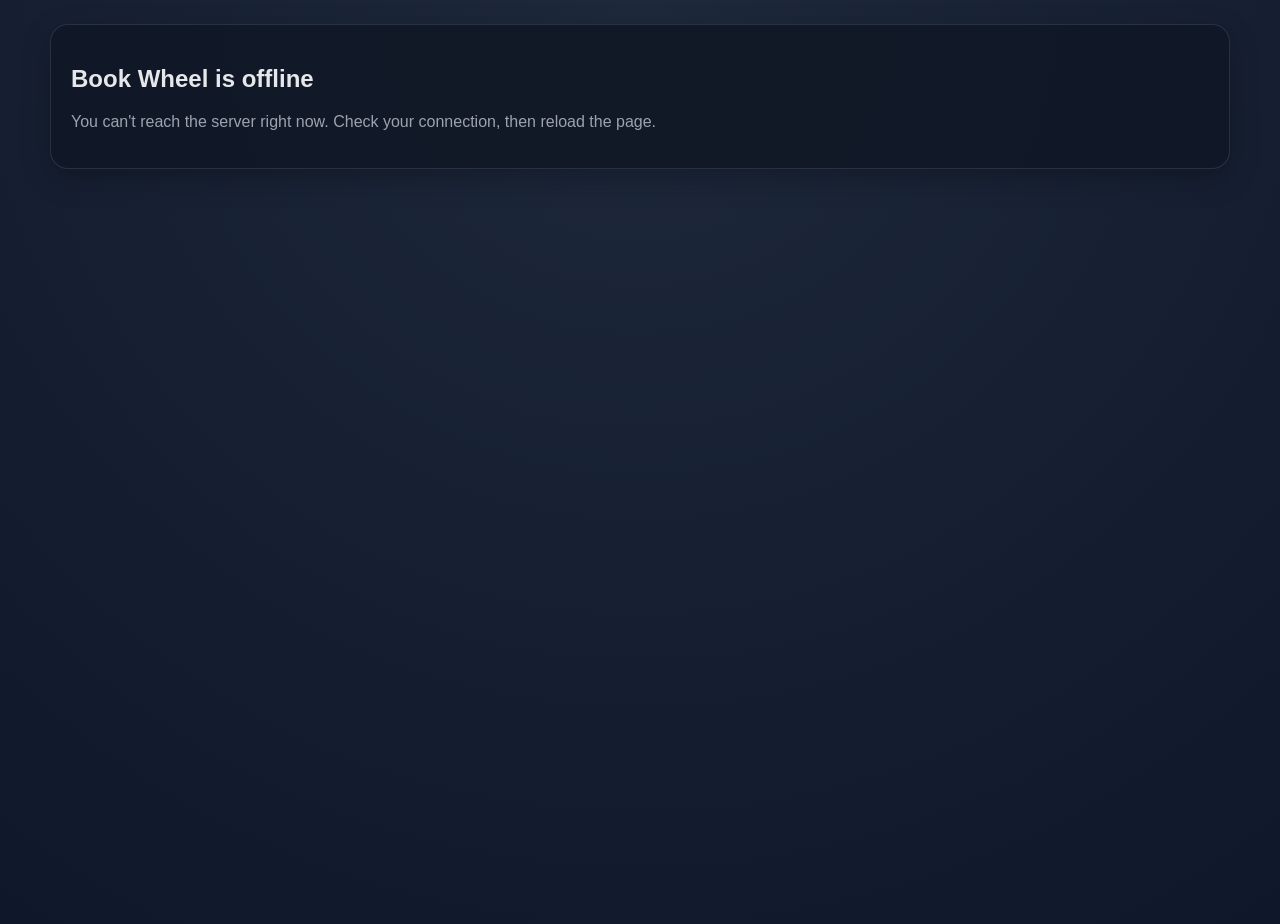
<file: BookWheel/wwwroot/offline.html>
<!doctype html>
<html lang="en">
<head>
  <meta charset="utf-8" />
  <meta name="viewport" content="width=device-width, initial-scale=1" />
  <title>Book Wheel — Offline</title>
  <link rel="stylesheet" href="css/site.css" />
</head>
<body>
  <main class="shell">
    <section class="card">
      <h1>Book Wheel is offline</h1>
      <p class="message">You can't reach the server right now. Check your connection, then reload the page.</p>
    </section>
  </main>
</body>
</html>
</file>
<file: BookWheel/wwwroot/css/site.css>
:root {
  color-scheme: dark;
  font-family: Arial, Helvetica, sans-serif;
  --bg: #0f172a;
  --bg-accent: #1e293b;
  --card: #111827;
  --text: #e5e7eb;
  --muted: #9ca3af;
  --accent: #38bdf8;
  --danger: #f87171;
  --input-bg: #0b1220;
  --chip-bg: #1f2937;
  --button-secondary-bg: #334155;
  --button-primary-text: #00111a;
  --pointer: #f8fafc;
  --wheel-border: rgba(255, 255, 255, 0.08);
  --backdrop: rgba(2, 6, 23, 0.72);
  --card-border: rgba(148, 163, 184, 0.18);
  --wheel-slice-1: #38bdf8;
  --wheel-slice-2: #60a5fa;
  --wheel-slice-3: #818cf8;
  --wheel-slice-4: #f472b6;
  --wheel-slice-5: #34d399;
  --wheel-slice-6: #fbbf24;
}

[data-theme="light"] {
  color-scheme: light;
  --bg: #f4f7fb;
  --bg-accent: #ffffff;
  --card: #ffffff;
  --text: #0f172a;
  --muted: #475569;
  --accent: #027ab8; /* darkened from #0284c7 (4.10:1) to meet WCAG 1.4.3 AA (4.69:1 vs white) */
  --danger: #dc2626;
  --input-bg: #f8fafc;
  --chip-bg: #e2e8f0;
  --button-secondary-bg: #cbd5e1;
  --button-primary-text: #ffffff;
  --pointer: #0f172a;
  --wheel-border: rgba(15, 23, 42, 0.2);
  --backdrop: rgba(15, 23, 42, 0.35);
  --card-border: rgba(100, 116, 139, 0.28);
  --wheel-slice-1: #38bdf8;
  --wheel-slice-2: #60a5fa;
  --wheel-slice-3: #818cf8;
  --wheel-slice-4: #f472b6;
  --wheel-slice-5: #34d399;
  --wheel-slice-6: #fbbf24;
}

/* High-contrast theme: WCAG AAA-oriented palette (pure black/white/yellow),
   solid fills instead of color-mix blends, and thicker borders so shapes
   don't rely on subtle shading to read as distinct. */
[data-theme="high-contrast"] {
  color-scheme: dark;
  --bg: #000000;
  --bg-accent: #000000;
  --card: #000000;
  --text: #ffffff;
  --muted: #e5e5e5;
  --accent: #ffff00;
  --danger: #ff6b6b;
  --input-bg: #000000;
  --chip-bg: #1a1a1a;
  --button-secondary-bg: #1a1a1a;
  --button-primary-text: #000000;
  --pointer: #ffff00;
  --wheel-border: #ffffff;
  --backdrop: rgba(0, 0, 0, 0.92);
  --card-border: #ffffff;
  --wheel-slice-1: #ffff00;
  --wheel-slice-2: #00ffff;
  --wheel-slice-3: #ffffff;
  --wheel-slice-4: #ff8c00;
  --wheel-slice-5: #00ff7f;
  --wheel-slice-6: #ff69b4;
}

[data-theme="high-contrast"] .card,
[data-theme="high-contrast"] .modal,
[data-theme="high-contrast"] .modal form,
[data-theme="high-contrast"] .scanner-stack,
[data-theme="high-contrast"] .user-management-shell,
[data-theme="high-contrast"] .user-management-layout,
[data-theme="high-contrast"] .tab-panel,
[data-theme="high-contrast"] .book-row,
[data-theme="high-contrast"] .user-row,
[data-theme="high-contrast"] .books-empty-state,
[data-theme="high-contrast"] .user-list-empty,
[data-theme="high-contrast"] .toast,
[data-theme="high-contrast"] .selected-book:not(:empty) {
  background: var(--card);
  border-color: var(--card-border);
  border-width: 2px;
}

[data-theme="high-contrast"] .selected-book {
  color: var(--text);
  text-shadow: none;
}

[data-theme="high-contrast"] .selected-book:not(:empty) {
  border-color: var(--accent);
}

[data-theme="high-contrast"] button:disabled {
  opacity: 0.85;
}

[data-theme="high-contrast"] input {
  border-color: var(--card-border);
}

[data-theme="high-contrast"] button:focus-visible,
[data-theme="high-contrast"] input:focus-visible,
[data-theme="high-contrast"] .book-title-btn:focus-visible,
[data-theme="high-contrast"] #wheelCanvas:focus-visible {
  outline: 3px solid var(--accent);
  outline-offset: 2px;
}

* { box-sizing: border-box; }

.skip-link {
  position: absolute;
  top: -44px;
  left: 12px;
  z-index: 1000;
  padding: 10px 12px;
  border-radius: 10px;
  background: var(--accent);
  color: var(--button-primary-text);
  font-weight: 700;
}

.skip-link:focus-visible {
  top: 10px;
}

.sr-only {
  position: absolute;
  width: 1px;
  height: 1px;
  padding: 0;
  margin: -1px;
  overflow: hidden;
  clip: rect(0, 0, 0, 0);
  white-space: nowrap;
  border: 0;
}

body {
  margin: 0;
  min-height: 100vh;
  overflow-x: hidden;
  background: radial-gradient(circle at top, var(--bg-accent), var(--bg));
  color: var(--text);
  transition: background 220ms ease, color 220ms ease;
}

.shell {
  width: min(1180px, calc(100% - 32px));
  margin: 24px auto 48px;
}

.app-footer {
  width: min(1180px, calc(100% - 32px));
  margin: -24px auto 24px;
  display: flex;
  justify-content: center;
}

.card {
  background: color-mix(in srgb, var(--card) 92%, transparent);
  border: 1px solid var(--card-border);
  border-radius: 18px;
  padding: 20px;
  box-shadow: 0 10px 30px rgba(0, 0, 0, 0.24);
}

.grid {
  display: grid;
  gap: 20px;
  grid-template-columns: 1fr 1fr;
  margin: 20px 0;
}

.app {
  display: grid;
  gap: 20px;
}

.top-wheel {
  margin-top: 0;
}

.management-grid {
  margin: 0;
  align-items: start;
  grid-template-columns: 1fr;
}

.books-card {
  display: grid;
  gap: 12px;
}

.stack {
  display: grid;
  gap: 12px;
}

label {
  display: grid;
  gap: 6px;
  color: var(--muted);
}

input, button {
  border: 0;
  border-radius: 12px;
  padding: 12px 14px;
  font: inherit;
}

button:focus-visible,
input:focus-visible,
.book-title-btn:focus-visible,
#wheelCanvas:focus-visible {
  outline: 3px solid color-mix(in srgb, var(--accent) 72%, #ffffff 28%);
  outline-offset: 2px;
}

input,
select {
  background: var(--input-bg);
  color: var(--text);
  border: 1px solid rgba(148, 163, 184, 0.2);
}

select {
  border-radius: 12px;
  padding: 12px 14px;
  font: inherit;
}

button {
  background: var(--accent);
  color: var(--button-primary-text);
  font-weight: 700;
  cursor: pointer;
}

button.secondary {
  background: var(--button-secondary-bg);
  color: var(--text);
}

button:disabled {
  opacity: 0.6;
  cursor: not-allowed;
}

.hidden { display: none; }
.error { color: var(--danger); min-height: 1.2em; }
.message { color: var(--muted); min-height: 1.2em; }

.email-readiness-banner {
  margin: 8px 0;
  padding: 10px 12px;
  border: 1px solid var(--danger);
  border-left-width: 4px;
  border-radius: 8px;
}

.email-test-row {
  display: flex;
  flex-wrap: wrap;
  align-items: center;
  gap: 10px;
  margin: 8px 0;
}

.email-test-row .message { min-height: 0; }

.link-btn {
  background: none;
  color: var(--accent);
  font-weight: 600;
  text-decoration: underline;
  padding: 0;
  align-self: flex-start;
}

.selected-book {
  min-height: 1.6em;
  font-size: 1.35rem;
  font-weight: 800;
  color: color-mix(in srgb, var(--text) 70%, var(--accent));
  text-shadow: 0 0 18px color-mix(in srgb, var(--accent) 45%, transparent);
  letter-spacing: 0.02em;
}

.selected-book:empty {
  min-height: 1.6em;
}

.selected-book:not(:empty) {
  display: inline-flex;
  align-items: center;
  gap: 10px;
  padding: 6px 12px;
  border-radius: 12px;
  background: color-mix(in srgb, var(--accent) 22%, transparent);
  border: 1px solid color-mix(in srgb, var(--accent) 35%, transparent);
}

.selected-book-cover {
  width: 96px;
  height: 138px;
}

.selected-book-details {
  display: inline-flex;
  flex-direction: column;
  align-items: flex-start;
  gap: 2px;
  text-align: left;
}

.toolbar {
  display: flex;
  align-items: center;
  justify-content: space-between;
}

.toolbar-meta {
  display: grid;
  justify-items: end;
  gap: 6px;
}

.user-greeting {
  min-height: 0;
  margin: 0;
  font-weight: 700;
  color: var(--text);
}

.toolbar-actions {
  display: flex;
  align-items: center;
  gap: 10px;
}

.icon-btn {
  display: inline-flex;
  align-items: center;
  justify-content: center;
  width: 44px;
  height: 44px;
  padding: 0;
}

.icon-glyph {
  font-size: 1.2rem;
  line-height: 1;
}

#loginView {
  position: relative;
}

.settings-btn-corner {
  position: absolute;
  top: 20px;
  right: 20px;
}

.settings-row {
  display: flex;
  align-items: center;
  justify-content: space-between;
  gap: 12px;
}

.wheel-card { display: grid; justify-items: center; gap: 14px; }
.wheel-wrap {
  position: relative;
  width: 420px;
  height: 420px;
}

#wheelCanvas {
  width: 420px;
  height: 420px;
  border-radius: 50%;
  background: var(--input-bg);
  border: 10px solid var(--wheel-border);
  transform: rotate(0deg);
  transition: transform 4s cubic-bezier(0.15, 0.8, 0.2, 1);
}

.confetti-piece {
  position: absolute;
  top: 50%;
  left: 50%;
  width: 8px;
  height: 14px;
  margin: -7px 0 0 -4px;
  opacity: 1;
  pointer-events: none;
  animation: confetti-burst 900ms ease-out forwards;
}

@keyframes confetti-burst {
  to {
    transform: translate(var(--confetti-x), var(--confetti-y)) rotate(var(--confetti-rot));
    opacity: 0;
  }
}

@media (prefers-reduced-motion: reduce) {
  .confetti-piece {
    display: none;
  }
}

.pointer {
  position: absolute;
  top: -2px;
  left: 50%;
  transform: translateX(-50%);
  width: 0;
  height: 0;
  border-left: 16px solid transparent;
  border-right: 16px solid transparent;
  border-top: 30px solid var(--pointer);
  filter: drop-shadow(0 3px 4px rgba(0, 0, 0, 0.35));
}

.book-list {
  display: grid;
  gap: 10px;
}

.books-empty-state {
  display: grid;
  gap: 6px;
  padding: 14px;
  border-radius: 12px;
  border: 1px dashed rgba(148, 163, 184, 0.35);
  background: color-mix(in srgb, var(--chip-bg) 60%, transparent);
}

.books-empty-state h3 {
  margin: 0;
  font-size: 1rem;
}

.book-add-row {
  display: grid;
  gap: 10px;
}

.book-list-toolbar {
  display: flex;
  flex-wrap: wrap;
  align-items: flex-end;
  gap: 10px;
}

.book-list-toolbar .toolbar-field {
  display: flex;
  flex-direction: column;
  gap: 4px;
  min-width: 0;
}

.book-list-toolbar .toolbar-search {
  flex: 1 1 200px;
}

.book-list-toolbar label {
  font-size: 0.8rem;
}

.book-add-fields {
  display: grid;
  grid-template-columns: minmax(0, 2fr) minmax(0, 1fr);
  gap: 10px;
}

.book-add-actions {
  display: flex;
  align-items: center;
  justify-content: flex-end;
  gap: 10px;
}

.book-metadata-preview {
  display: flex;
  align-items: center;
  gap: 10px;
}

.book-cover-thumb {
  width: 36px;
  height: 52px;
  object-fit: cover;
  border-radius: 4px;
  background: var(--chip-bg);
  flex-shrink: 0;
}

.book-author-text {
  font-size: 0.85rem;
  opacity: 0.75;
}

.book-media-type-text {
  font-size: 0.8rem;
  opacity: 0.6;
}

.book-row {
  display: flex;
  align-items: center;
  gap: 10px;
  padding: 10px 12px;
  border-radius: 12px;
  background: var(--chip-bg);
  border: 1px solid rgba(148, 163, 184, 0.16);
}


.book-row-actions {
  display: flex;
  align-items: center;
  gap: 10px;
}

.book-row-details {
  display: grid;
  gap: 2px;
  flex: 1 1 auto;
  min-width: 0;
}

.lookup-picker-row {
  width: 100%;
  background: transparent;
  color: var(--text);
  border: 1px solid rgba(148, 163, 184, 0.16);
  cursor: pointer;
  text-align: left;
}

.lookup-picker-row:hover,
.lookup-picker-row:focus-visible {
  background: color-mix(in srgb, var(--chip-bg) 60%, transparent);
}

.lookup-picker-row-title {
  display: block;
  width: 100%;
  font-weight: 700;
  overflow: hidden;
  text-overflow: ellipsis;
  white-space: nowrap;
}

.book-title-btn {
  display: block;
  width: 100%;
  background: transparent;
  color: var(--text);
  padding: 0;
  font-weight: 700;
  text-align: left;
  border-radius: 0;
  overflow: hidden;
  text-overflow: ellipsis;
  white-space: nowrap;
}

.book-row-author {
  display: block;
  width: 100%;
  font-size: 0.8rem;
  opacity: 0.7;
  overflow: hidden;
  text-overflow: ellipsis;
  white-space: nowrap;
}

.book-remove-btn {
  background: #7f1d1d;
  color: #fee2e2;
  padding: 8px 10px;
}

.pagination {
  display: flex;
  align-items: center;
  justify-content: flex-end;
  gap: 10px;
}

.pagination .message {
  min-height: 0;
}

.actions {
  display: flex;
  gap: 8px;
  flex-wrap: wrap;
}

.checkbox-row {
  display: inline-flex;
  align-items: center;
  gap: 8px;
  color: var(--text);
}

.user-row {
  display: grid;
  grid-template-columns: minmax(0, 1fr);
  gap: 10px;
  padding: 12px;
  border-radius: 12px;
  background: var(--chip-bg);
  border: 1px solid rgba(148, 163, 184, 0.16);
}

.user-row-header {
  font-weight: 700;
}

.user-input {
  width: 100%;
}

.user-management-dialog {
  width: calc(100% - 24px);
  max-height: min(90vh, 760px);
  padding: 0;
  background: var(--card);
  border: 1px solid var(--card-border);
  box-shadow: 0 16px 44px rgba(0, 0, 0, 0.34);
  overflow: hidden;
}

.user-management-dialog label {
  min-width: 0;
}

.user-management-dialog input[type="file"] {
  width: 100%;
  max-width: 100%;
  min-width: 0;
}

.user-management-shell {
  gap: 14px;
  padding: 20px;
  max-height: min(90vh, 760px);
  background: var(--card);
  overflow-y: auto;
  overflow-x: hidden;
  scrollbar-width: thin;
  scrollbar-color: color-mix(in srgb, var(--accent) 58%, var(--chip-bg)) color-mix(in srgb, var(--chip-bg) 88%, transparent);
}

.user-management-shell::-webkit-scrollbar {
  width: 10px;
}

.user-management-shell::-webkit-scrollbar-track {
  background: color-mix(in srgb, var(--chip-bg) 88%, transparent);
  border-radius: 999px;
}

.user-management-shell::-webkit-scrollbar-thumb {
  background: color-mix(in srgb, var(--accent) 58%, var(--chip-bg));
  border-radius: 999px;
  border: 2px solid color-mix(in srgb, var(--chip-bg) 88%, transparent);
}

.user-management-header {
  display: grid;
  gap: 8px;
  padding-bottom: 10px;
  border-bottom: 1px solid rgba(148, 163, 184, 0.2);
}

.user-management-header h2 {
  margin: 0;
  letter-spacing: 0.02em;
}

.user-management-layout {
  display: grid;
  gap: 14px;
  grid-template-columns: minmax(260px, 320px) minmax(0, 1fr);
  align-items: start;
  background: var(--card);
}

.user-create-panel,
.user-list-panel {
  gap: 14px;
  border: 1px solid rgba(148, 163, 184, 0.25);
  background: color-mix(in srgb, var(--card) 92%, var(--bg-accent));
  box-shadow: inset 0 1px 0 rgba(255, 255, 255, 0.03), 0 8px 24px rgba(0, 0, 0, 0.16);
}

.user-create-panel h3,
.user-list-panel h3 {
  margin: 0;
}

.section-title-row {
  display: flex;
  align-items: center;
  gap: 8px;
}

.section-tag {
  display: inline-flex;
  align-items: center;
  border-radius: 999px;
  padding: 2px 8px;
  font-size: 0.74rem;
  font-weight: 700;
  color: var(--muted);
  border: 1px solid rgba(148, 163, 184, 0.3);
  background: color-mix(in srgb, var(--chip-bg) 78%, transparent);
}

.user-create-actions {
  justify-content: flex-end;
}

.user-create-panel input {
  transition: border-color 140ms ease, box-shadow 140ms ease;
}

.user-create-panel input:focus {
  outline: none;
  border-color: color-mix(in srgb, var(--accent) 72%, #ffffff 28%);
  box-shadow: 0 0 0 3px color-mix(in srgb, var(--accent) 26%, transparent);
}

.user-list-header-row {
  display: flex;
  align-items: center;
  justify-content: space-between;
  gap: 10px;
}

.count-badge {
  display: inline-flex;
  align-items: center;
  border-radius: 999px;
  padding: 4px 10px;
  font-size: 0.85rem;
  font-weight: 700;
  color: var(--text);
  background: color-mix(in srgb, var(--accent) 22%, transparent);
  border: 1px solid color-mix(in srgb, var(--accent) 52%, transparent);
}

.user-directory-tools {
  display: grid;
  grid-template-columns: minmax(0, 1fr) minmax(160px, 220px) minmax(160px, 220px) auto;
  align-items: end;
  gap: 10px;
  padding: 10px;
  border-radius: 12px;
  background: color-mix(in srgb, var(--card) 90%, transparent);
  border: 1px solid rgba(148, 163, 184, 0.18);
}

.user-filter-clear {
  min-height: 46px;
}

.user-row {
  gap: 12px;
  padding: 14px;
  border: 1px solid rgba(148, 163, 184, 0.24);
  background: linear-gradient(
    165deg,
    color-mix(in srgb, var(--chip-bg) 86%, transparent),
    color-mix(in srgb, var(--chip-bg) 72%, var(--bg-accent) 28%)
  );
  transition: border-color 140ms ease, transform 140ms ease, box-shadow 140ms ease;
}

.user-row > summary {
  cursor: pointer;
  list-style: none;
}

.user-row > summary::-webkit-details-marker {
  display: none;
}

.user-row > summary::after {
  content: ">";
  position: absolute;
  top: 50%;
  right: 0;
  font-weight: 800;
  color: var(--muted);
  transform: translateY(-50%);
  transition: transform 140ms ease;
}

.user-row[open] > summary::after {
  transform: translateY(-50%) rotate(90deg);
}

.user-row:hover {
  transform: translateY(-1px);
  border-color: color-mix(in srgb, var(--accent) 34%, rgba(148, 163, 184, 0.24));
  box-shadow: 0 8px 18px rgba(0, 0, 0, 0.14);
}

.user-row-header {
  display: grid;
  gap: 6px;
  position: relative;
  padding-right: 20px;
}

.user-row[open] > .user-row-header {
  padding-bottom: 12px;
  border-bottom: 1px solid rgba(148, 163, 184, 0.2);
}

.user-row-controls {
  display: grid;
  gap: 12px;
  padding-top: 12px;
}

.user-name-line {
  display: flex;
  align-items: center;
  justify-content: space-between;
  gap: 8px;
}

.user-name-text {
  font-weight: 800;
}

.user-meta-line {
  font-size: 0.82rem;
  color: var(--muted);
}

.user-role-pill {
  display: inline-flex;
  align-items: center;
  border-radius: 999px;
  padding: 3px 9px;
  font-size: 0.8rem;
  font-weight: 700;
  background: color-mix(in srgb, var(--chip-bg) 60%, var(--accent) 40%);
  border: 1px solid rgba(148, 163, 184, 0.3);
}

.user-status-pills {
  display: flex;
  flex-wrap: wrap;
  gap: 6px;
}

.user-status-pill {
  border-radius: 999px;
  padding: 2px 8px;
  font-size: 0.75rem;
  font-weight: 700;
  border: 1px solid rgba(148, 163, 184, 0.3);
}

.user-status-disabled {
  color: #fee2e2;
  background: #7f1d1d;
}

.user-status-locked {
  color: #fef3c7;
  background: #92400e;
}

.user-status-reset {
  color: #dbeafe;
  background: #1e3a8a;
}

.user-edit-grid {
  display: grid;
  grid-template-columns: 1fr auto;
  gap: 10px;
  align-items: end;
}

.user-edit-grid .checkbox-row {
  margin-bottom: 10px;
}

.user-row-actions {
  display: flex;
  justify-content: flex-end;
  align-items: center;
  gap: 8px;
}

.user-row-actions button {
  min-width: 108px;
}

.user-delete-btn {
  background: #7f1d1d;
  color: #fee2e2;
}

.user-row-disabled {
  opacity: 0.75;
}

.user-list-empty {
  display: grid;
  place-items: center;
  min-height: 120px;
  padding: 18px;
  border-radius: 12px;
  border: 1px dashed rgba(148, 163, 184, 0.38);
  background: color-mix(in srgb, var(--chip-bg) 54%, transparent);
  text-align: center;
}

.modal {
  border: 1px solid rgba(148, 163, 184, 0.22);
  border-radius: 18px;
  padding: 0;
  background: var(--card);
  color: var(--text);
  width: min(520px, calc(100% - 24px));
}

.modal::backdrop {
  background: var(--backdrop);
}

.modal form {
  padding: 20px;
  background: var(--card);
  border-radius: 18px;
}

.toast-region {
  position: fixed;
  right: 14px;
  bottom: 14px;
  z-index: 220;
  display: grid;
  gap: 8px;
  width: min(320px, calc(100% - 24px));
}

.toast {
  border-radius: 12px;
  border: 1px solid rgba(148, 163, 184, 0.22);
  background: color-mix(in srgb, var(--card) 92%, var(--bg-accent));
  color: var(--text);
  padding: 10px 12px;
  box-shadow: 0 10px 26px rgba(0, 0, 0, 0.28);
  animation: toast-in 180ms ease;
}

.toast-success {
  border-color: rgba(34, 197, 94, 0.6);
}

.toast-error {
  border-color: rgba(239, 68, 68, 0.7);
}

.toast-info {
  border-color: color-mix(in srgb, var(--accent) 60%, transparent);
}

.toast-exit {
  opacity: 0;
  transform: translateY(6px);
  transition: opacity 220ms ease, transform 220ms ease;
}

@keyframes toast-in {
  from {
    opacity: 0;
    transform: translateY(10px);
  }

  to {
    opacity: 1;
    transform: translateY(0);
  }
}

.modal-actions {
  justify-content: flex-end;
}

.stats-body {
  padding: 20px;
}

.stats-summary-row {
  display: flex;
  gap: 12px;
  flex-wrap: wrap;
}

.stats-summary-card {
  flex: 1 1 140px;
  background: var(--bg-accent);
  border: 1px solid rgba(148, 163, 184, 0.18);
  border-radius: 10px;
  padding: 10px 14px;
  min-width: 120px;
}

.stats-summary-card .stat-value {
  font-size: 1.5rem;
  font-weight: 700;
  color: var(--accent);
  line-height: 1;
}

.stats-summary-card .stat-label {
  font-size: 0.75rem;
  color: var(--muted);
  margin-top: 4px;
}

.stats-canvas {
  width: 100%;
  height: auto;
  display: block;
  border-radius: 8px;
}

.stats-table-wrapper {
  overflow-x: auto;
}

.stats-table {
  width: 100%;
  border-collapse: collapse;
  font-size: 0.9rem;
}

.stats-table th,
.stats-table td {
  padding: 6px 10px;
  text-align: left;
  border-bottom: 1px solid rgba(148, 163, 184, 0.15);
}

.stats-table th {
  color: var(--muted);
  font-weight: 600;
  font-size: 0.8rem;
  text-transform: uppercase;
  letter-spacing: 0.04em;
}

.stats-table td:nth-child(1),
.stats-table td:nth-child(3),
.stats-table td:nth-child(4) {
  text-align: center;
}

.stats-table th:nth-child(1),
.stats-table th:nth-child(3),
.stats-table th:nth-child(4) {
  text-align: center;
}

.stats-admin-section {
  border-top: 1px solid rgba(148, 163, 184, 0.2);
  padding-top: 12px;
}

.stats-admin-section h3 {
  font-size: 0.9rem;
  font-weight: 600;
  color: var(--muted);
  text-transform: uppercase;
  letter-spacing: 0.05em;
  margin-bottom: 8px;
}

.stats-admin-content {
  display: flex;
  gap: 10px;
  flex-wrap: wrap;
}

.stats-summary-panel {
  display: grid;
  gap: 12px;
}

.stats-book-lists-panel {
  display: grid;
  gap: 20px;
}

.stats-list-heading {
  font-size: 0.9rem;
  font-weight: 600;
  color: var(--muted);
  text-transform: uppercase;
  letter-spacing: 0.05em;
  margin-bottom: 8px;
}

.stats-book-list {
  list-style: none;
  margin: 0;
  padding: 0;
  max-height: 260px;
  overflow-y: auto;
  border: 1px solid rgba(148, 163, 184, 0.15);
  border-radius: 8px;
}

.stats-book-list-item {
  display: flex;
  justify-content: space-between;
  align-items: center;
  padding: 6px 10px;
  border-bottom: 1px solid rgba(148, 163, 184, 0.1);
  font-size: 0.88rem;
}

.stats-book-list-item:last-child {
  border-bottom: none;
}

.stats-book-list-title {
  flex: 1;
  min-width: 0;
  overflow: hidden;
  text-overflow: ellipsis;
  white-space: nowrap;
}

.stats-book-list-count {
  flex-shrink: 0;
  margin-left: 12px;
  font-weight: 600;
  color: var(--accent);
  font-size: 0.85rem;
}

.stats-list-empty {
  color: var(--muted);
  font-size: 0.88rem;
  font-style: italic;
  padding: 8px 0;
}

.recent-picks {
  width: min(100%, 420px);
}

.spin-history-time {
  flex-shrink: 0;
  margin-left: 12px;
  color: var(--muted);
  font-size: 0.8rem;
}

.transfer-modal {
  width: min(900px, calc(100% - 24px));
  max-height: calc(100vh - 24px);
  max-height: calc(100dvh - 24px);
}

.scanner-modal {
  width: min(520px, calc(100% - 24px));
}

.scanner-stack {
  padding: 20px;
  display: flex;
  flex-direction: column;
  gap: 14px;
}

/* ── Book Info dialog ───────────────────────────────────────────────────────── */

.book-info-shell {
  padding: 24px;
  gap: 16px;
}

.book-info-header {
  display: flex;
  align-items: center;
  gap: 12px;
}

.book-info-header h2 {
  margin: 0;
}

.book-info-panel {
  display: flex;
  flex-direction: column;
  gap: 10px;
}

.book-info-panel.hidden {
  display: none;
}

.book-info-isbn-row {
  display: flex;
  align-items: flex-end;
  gap: 8px;
}

.book-info-isbn-field {
  flex: 1;
  display: flex;
  flex-direction: column;
  gap: 4px;
}

.book-info-or-divider {
  text-align: center;
  color: var(--muted-text, #94a3b8);
  font-size: 0.85em;
  margin: 4px 0;
}

.book-info-result-card {
  display: flex;
  gap: 16px;
  align-items: flex-start;
  padding: 12px 0;
}

.book-info-cover {
  width: 72px;
  height: auto;
  border-radius: 6px;
  object-fit: cover;
  flex-shrink: 0;
}

.book-info-result-meta {
  flex: 1;
  display: flex;
  flex-direction: column;
  gap: 4px;
}

.book-info-result-title {
  margin: 0;
  font-size: 1.05em;
}

.book-info-result-author,
.book-info-result-isbn {
  margin: 0;
  font-size: 0.9em;
}

.book-info-links-heading {
  margin: 8px 0 4px;
  font-weight: 600;
  font-size: 0.9em;
}

.book-info-links {
  display: flex;
  flex-wrap: wrap;
  gap: 8px;
}

.book-info-link-btn {
  text-decoration: none;
  display: inline-flex;
  align-items: center;
  justify-content: center;
}

.book-info-affiliate-disclosure {
  font-size: 0.8em;
  margin: 4px 0 0;
}

.book-info-picker-list {
  max-height: 320px;
  overflow-y: auto;
  overscroll-behavior: contain;
}

.scanner-video-wrap {
  position: relative;
  width: 100%;
  aspect-ratio: 4 / 3;
  overflow: hidden;
  border-radius: 12px;
  background: #000;
}

#scannerVideo {
  width: 100%;
  height: 100%;
  object-fit: cover;
  display: block;
}

.scanner-overlay {
  position: absolute;
  inset: 0;
  display: flex;
  align-items: center;
  justify-content: center;
  pointer-events: none;
}

.scanner-reticle {
  width: 60%;
  height: 60%;
  border: 2px solid var(--accent);
  border-radius: 8px;
  box-shadow: 0 0 0 9999px rgba(0, 0, 0, 0.45);
}

.scanner-status {
  text-align: center;
  min-height: 1.4em;
}

.book-scanner-badge {
  font-size: 0.8em;
  opacity: 0.7;
  cursor: default;
}

.book-type-badge {
  font-size: 0.8em;
  opacity: 0.7;
  cursor: default;
}

.transfer-modal form {
  max-height: calc(100vh - 24px);
  max-height: calc(100dvh - 24px);
  overflow-y: auto;
  overscroll-behavior: contain;
}

.tab-row {
  background: color-mix(in srgb, var(--input-bg) 72%, transparent);
  border: 1px solid rgba(148, 163, 184, 0.22);
  border-radius: 14px;
  padding: 6px;
  display: flex;
  gap: 8px;
}

.tab-btn {
  flex: 1 1 0;
  text-align: center;
  border: 1px solid rgba(148, 163, 184, 0.2);
  transition: background 160ms ease, color 160ms ease, border-color 160ms ease, transform 120ms ease;
}

.tab-btn:hover {
  transform: translateY(-1px);
}

.tab-btn.active {
  background: var(--accent);
  color: var(--button-primary-text);
  border-color: color-mix(in srgb, var(--accent) 70%, #ffffff 30%);
  box-shadow: 0 6px 18px color-mix(in srgb, var(--accent) 32%, transparent);
}

.tab-panel {
  display: grid;
  gap: 10px;
  min-width: 0;
  border: 1px solid rgba(148, 163, 184, 0.22);
  border-radius: 14px;
  padding: 14px;
  background: color-mix(in srgb, var(--card) 96%, transparent);
}

.transfer-modal label {
  min-width: 0;
}

.tab-panel.hidden {
  display: none;
}

.json-textarea {
  width: 100%;
  min-height: 200px;
  resize: vertical;
  border-radius: 12px;
  border: 1px solid rgba(148, 163, 184, 0.28);
  padding: 12px;
  font: 0.95rem/1.4 Consolas, "Courier New", monospace;
  background: var(--input-bg);
  color: var(--text);
}

@media (max-width: 900px) {
  .shell {
    width: calc(100% - 20px);
    margin: 12px auto 40px;
  }

  .card {
    padding: 16px;
  }

  .toolbar {
    align-items: start;
    flex-direction: column;
    gap: 10px;
  }

  .toolbar h1 {
    width: 100%;
    text-align: center;
    margin: 0;
  }

  .toolbar-meta {
    width: 100%;
    justify-items: center;
  }

  .toolbar-actions {
    width: 100%;
    flex-wrap: wrap;
    justify-content: center;
  }

  .grid { grid-template-columns: 1fr; }

  .transfer-modal {
    width: calc(100% - 20px);
    max-height: calc(100vh - 20px);
    max-height: calc(100dvh - 20px);
  }

  .transfer-modal form {
    max-height: calc(100vh - 20px);
    max-height: calc(100dvh - 20px);
    padding: 16px;
  }

  .transfer-modal .tab-panel {
    padding: 12px;
  }

  .transfer-modal .modal-actions > button {
    flex: 1 1 160px;
  }

  .wheel-wrap {
    width: min(100%, 380px);
    height: auto;
    aspect-ratio: 1;
  }

  #wheelCanvas {
    width: 100%;
    height: 100%;
    display: block;
  }

  .pointer {
    border-left-width: 12px;
    border-right-width: 12px;
    border-top-width: 24px;
  }

  .book-add-fields {
    grid-template-columns: 1fr;
  }
  .book-row {
    gap: 8px;
  }
  .book-row-actions {
    justify-content: flex-end;
  }
  .user-management-layout {
    grid-template-columns: 1fr;
  }
  .user-management-dialog .tab-panel {
    padding: 12px;
  }
  .user-management-dialog .modal-actions > button {
    flex: 1 1 160px;
  }
  .user-list-header-row {
    align-items: start;
    flex-direction: column;
  }
  .user-directory-tools {
    grid-template-columns: 1fr;
  }
  .user-filter-clear {
    width: 100%;
  }
  .user-edit-grid {
    grid-template-columns: 1fr;
  }

  .user-row-actions {
    justify-content: stretch;
    flex-direction: column;
  }

  .user-row-actions button {
    width: 100%;
  }

  .user-edit-grid .checkbox-row {
    margin-bottom: 0;
  }
}

/* Installed standalone app on a wide window: let the layout fill the
   window like a native app instead of floating a fixed-width column,
   and put the wheel and book list side by side so the extra width
   is put to use. A regular browser tab keeps the centered, capped
   layout above. */
@media (display-mode: standalone) and (min-width: 1280px) {
  .shell {
    max-width: none;
    width: calc(100% - 64px);
  }

  .app {
    grid-template-columns: minmax(380px, 460px) 1fr;
    align-items: start;
  }

  .toolbar {
    grid-column: 1 / -1;
  }

  .wheel-card {
    position: sticky;
    top: 24px;
  }
}

@media (min-width: 901px) {
  .user-management-dialog {
    width: 80%;
  }
}

@media (prefers-reduced-motion: reduce) {
  *,
  *::before,
  *::after {
    animation-duration: 0.01ms !important;
    animation-iteration-count: 1 !important;
    transition-duration: 0.01ms !important;
    scroll-behavior: auto !important;
  }

  #wheelCanvas {
    transition: none;
  }
}

.toast-action {
  display: flex;
  align-items: center;
  justify-content: space-between;
  gap: 12px;
}

.toast-action-btn {
  flex: none;
}

.removed-books {
  margin-top: 12px;
}

.removed-books summary {
  cursor: pointer;
  font-weight: 600;
  padding: 6px 0;
}

.removed-books .book-list {
  margin-top: 8px;
}
</file>
